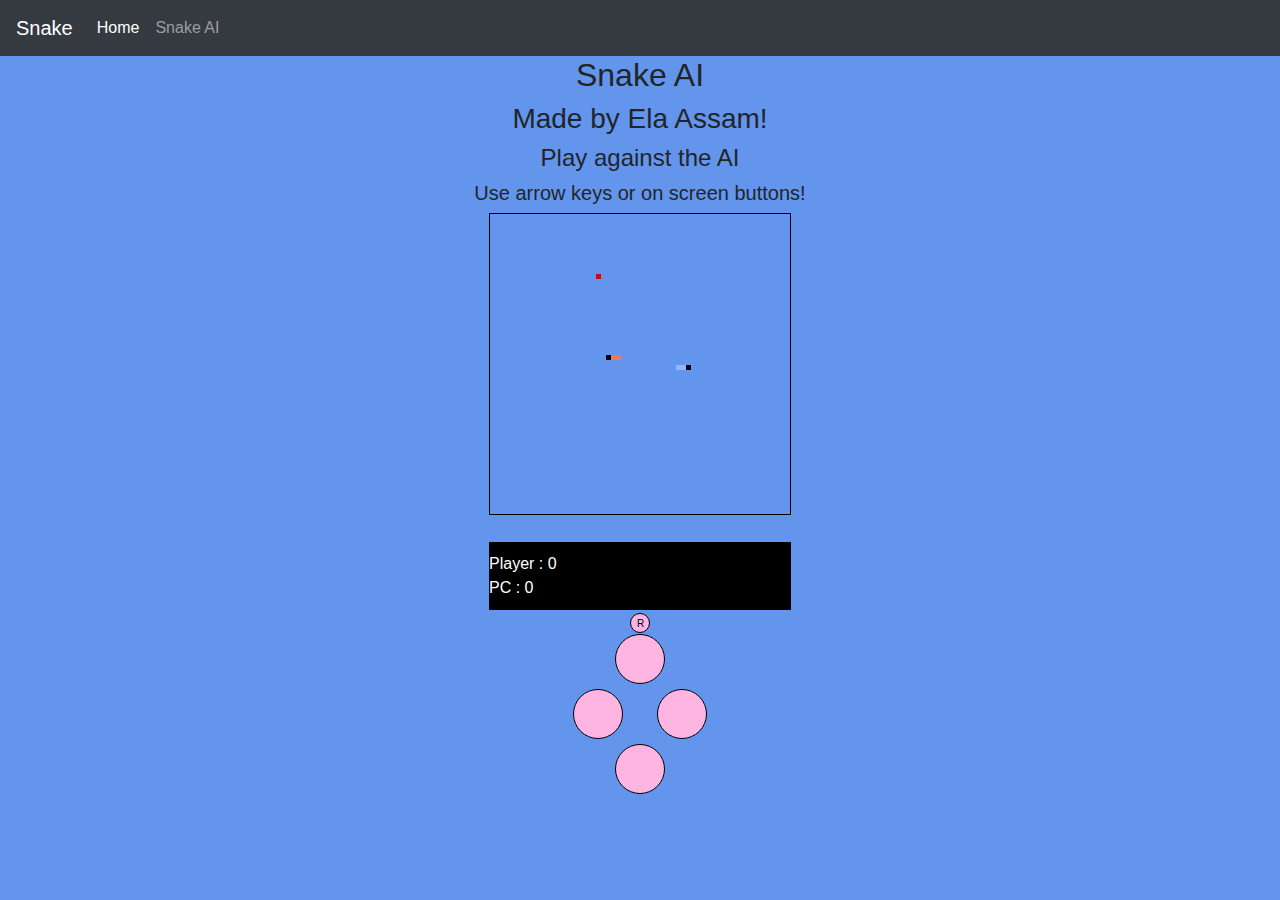
<file: Snake-Game-main/snakeGame/index1.html>
<!DOCTYPE HTML>
<html>
    <head>
        <meta charset = "utf-8">
        <meta name="viewport" content="width=device-width, initial-scale=1.0">
        <title>Snake Game</title>
        <link rel="stylesheet" href="https://cdn.jsdelivr.net/npm/bootstrap@4.0.0/dist/css/bootstrap.min.css" integrity="sha384-Gn5384xqQ1aoWXA+058RXPxPg6fy4IWvTNh0E263XmFcJlSAwiGgFAW/dAiS6JXm" crossorigin="anonymous">
        <link rel="stylesheet" href="style2.css">
        <script src="game.js"></script>
        <script src="https://cdnjs.cloudflare.com/ajax/libs/jquery/3.3.1/jquery.min.js"></script>
        <script src="https://cdnjs.cloudflare.com/ajax/libs/jquery/3.3.1/jquery.min.js"></script>
        <script>window.console = window.console || function(t) {};</script>
        
    </head>
    <nav class="navbar navbar-expand-lg navbar-dark bg-dark">
        <a class="navbar-brand" href="index.html">Snake</a>
        <button class="navbar-toggler" type="button" data-toggle="collapse" data-target="#navbarNavDropdown" aria-controls="navbarNavDropdown" aria-expanded="false" aria-label="Toggle navigation">
          <span class="navbar-toggler-icon"></span>
        </button>
        <div class="collapse navbar-collapse" id="navbarNavDropdown">
          <ul class="navbar-nav">
            <li class="nav-item active">
              <a class="nav-link" href="index.html">Home </a>
            </li>
            <li class="nav-item">
              <a class="nav-link" href="index1.html">Snake AI <span class="sr-only">(current)</span></a>
            </li>
          </ul>
        </div>
    </nav> 
    <style>
      body{
          background-color: cornflowerblue;
      }
    </style>
    <body>
      <div id="centered2" style="text-align:center;">
        <h2> Snake AI </h2>
        <h3> Made by Ela Assam!</h3>
        <h4> Play against the AI </h5>
        <h5> Use arrow keys or on screen buttons!</h5>
      </div>
      <div id="centered">
        <div class="container" style="text-align:center;">
          <canvas id="game" width="300" height="300"></canvas>
        </div>
        <div class="scoreboard"></div>
        <div style="text-align:center;">
          <div>
            <button id="reset">R</button>
          </div>
          <div> 
            <button id="up"></button>
          </div>
          <div class="child-margin">
            <button id="left"> </button>
            <button id="right"></button>
          </div>
          <div>
            <button id="down"></button>
          </div>
        </div>
      </div>

      <script>
        //-  πππππππππππ SNAKE CONSTRUCTOR πππππππππππ
        
        function Snake(snakeLength, snakeX, snakeY, direction, snakeColor, snakeName) {
          this.snakeLength = snakeLength;
          this.snakeX = snakeX;
          this.snakeY = snakeY;
          this.direction = direction;
          this.previousDir = [];
          this.previousPos = [];
          this.snakeColor = snakeColor;
          this.snakeName = snakeName;
          this.score = 0;
        }
        
        //-  πππππππππππ CANVAS ASSIGNMENT πππππππππππ
        
        var c = document.getElementById("game");
        var ctx = c.getContext("2d");
        
        //-  πππππππππππ ENVIROMENT VARIABLE πππππππππππ
        
        var fruitX;
        var fruitY;
        var eat = true;
        var intervalArr = [];
        var velocity = 5;
        var fps = 15;
        var gameOver;
        
        //-  πππππππππππ PLAYER STARTING VARIABLE πππππππππππ
        
        var player = new Snake(
        3,
        c.offsetWidth / 2,
        c.offsetHeight / 2,
        "right",
        "#8eb9ff",
        "player");
        
        var ai = new Snake(
        3,
        c.offsetWidth / 2,
        c.offsetHeight / 2,
        "left",
        "#f27657",
        "ai");
        
        
        //-  πππππππππππ CLEAR CANVAS πππππππππππ
        
        function nextFrame() {
          ctx.clearRect(0, 0, c.offsetWidth, c.offsetHeight);
        }
        
        //-  πππππππππππ DRAW SNAKE πππππππππππ
        
        function drawSnake(snake) {
          ctx.fillStyle = "#000000";
          paintPixel(snake.snakeX, snake.snakeY);
        
          snake.previousPos.unshift({ x: snake.snakeX, y: snake.snakeY });
          snake.previousDir.unshift(snake.direction);
        
          for (var i = 1; i < snake.snakeLength; i++) {
            if (snake.previousPos[i]) {
              paintPixel(
              snake.previousPos[i].x,
              snake.previousPos[i].y,
              snake.snakeColor);
        
            }
          }
        
          //-  πππππππππππ UPDATE SNAKE POSITION BY DIRECTION πππππππππππ
        
          switch (snake.direction) {
            case "left":
              snake.snakeX -= velocity;
              break;
        
            case "right":
              snake.snakeX += velocity;
              break;
        
            case "up":
              snake.snakeY -= velocity;
              break;
        
            case "down":
              snake.snakeY += velocity;
              break;}
        
        }
        
        //-  πππππππππππ DRAW FRUIT πππππππππππ
        
        function drawFruit() {
          if (eat) {
            fruitX = Math.floor(Math.random() * c.offsetWidth - 5) + 5;
            fruitY = Math.floor(Math.random() * c.offsetHeight - 5) + 5;
            eat = false;
        
            paintPixel(fruitX, fruitY, "#db0011");
          }
          paintPixel(fruitX, fruitY, "#db0011");
        }
        
        //-  πππππππππππ DETECT COLLIDE πππππππππππ
        
        function detectCollide(snakeX, snakeY, x, y, radius) {
          var differentX = x - snakeX;
          var differentY = y - snakeY;
          if (differentX <= radius && differentX >= -radius) {
            if (differentY <= radius && differentY >= -radius) {
              return true;
              // snakeLength += 5 ;
              // eat = true;
            } else {
              return false;
            }
          } else {
            return false;
          }
        }
        
        //-  πππππππππππ KEYDOWN HANDLER πππππππππππ
        
        $(window).on("keydown", function (e) {
          switch (e.keyCode) {
            case 37:
              if (player.direction !== "right") {
                player.direction = "left";
              }
              break;
        
            case 38:
              if (player.direction !== "down") {
                player.direction = "up";
              }
              break;
        
            case 39:
              if (player.direction !== "left") {
                player.direction = "right";
              }
              break;
        
            case 40:
              if (player.direction !== "up") {
                player.direction = "down";
              }
              break;}
        
        });
        
        //-  πππππππππππ PAINT PIXEL πππππππππππ
        
        function paintPixel(x, y, color) {
          if (color) {
            ctx.fillStyle = color;
          } else {
            ctx.fillStyle = "#000000";
          }
          ctx.fillRect(x, y, 5, 5);
        }
        
        //-  πππππππππππ GAME LOSE CHECKING πππππππππππ
        
        function gameLoseCheck(snake) {
          if (
          snake.snakeX >= c.offsetWidth ||
          snake.snakeX < 0 ||
          snake.snakeY >= c.offsetHeight ||
          snake.snakeY < 0)
          {
            gameOver = "Pc Wins";
            updateScore();
            stop();
          }
        }
        
        //-  πππππππππππ GAME OVER BEHAVIOUR πππππππππππ
        
        function stop() {
          for (var i in intervalArr) {
            clearInterval(intervalArr[i]);
          }
        }
        
        //-  πππππππππππ EAT CHECKING πππππππππππ
        
        function eatCheck(snake) {
          if (detectCollide(snake.snakeX, snake.snakeY, fruitX, fruitY, 5)) {
            snake.snakeLength += 5;
            snake.score++;
            eat = true;
          }
        }
        
        //-  πππππππππππ SELF COLLISION DETECTION πππππππππππ
        
        function collideCheck(snake, crashSnake) {
          for (var i = 0; i < crashSnake.snakeLength; i++) {
            if (crashSnake.previousPos[i]) {
              if (
              detectCollide(
              snake.snakeX,
              snake.snakeY,
              crashSnake.previousPos[i].x,
              crashSnake.previousPos[i].y,
              2))
        
              {
                gameOver = snake.snakeName + " Is DEFEATED";
                updateScore();
                stop();
              }
            }
          }
        }
        
        //-  πππππππππππ CLICK EVENT HANDLER πππππππππππ
        
        function applyKey(el, keyCode) {
          var e = jQuery.Event("keydown");
          e.keyCode = keyCode;
          el.click(function () {
            el.trigger(e);
          });
        }
        
        applyKey($("#left"), 37);
        applyKey($("#up"), 38);
        applyKey($("#right"), 39);
        applyKey($("#down"), 40);
        
        //-  πππππππππππ AI BEHAVIOUR πππππππππππ
        
        function AiHandler(snake) {
          var possibleMove = [];
          var differentX = fruitX - snake.snakeX;
          var differentY = fruitY - snake.snakeY;
        
          if (differentX > 0 && snake.previousDir[0] !== "left") {
            possibleMove.push("right");
          } else if (snake.previousDir[0] !== "right") {
            possibleMove.push("left");
          }
        
          if (differentY > 0 && snake.previousDir[0] !== "up") {
            possibleMove.push("down");
          } else if (snake.previousDir[0] !== "down") {
            possibleMove.push("up");
          }
        
          possibleMove = possibleMoveFilter(snake, possibleMove);
        
          //- LAYER TWO = IF ALL POSSBLE MOVE TO FOOD IS NEGATED
        
          if (possibleMove.length == 0) {
            possibleMove.unshift("up");
            possibleMove.unshift("down");
            possibleMove.unshift("left");
            possibleMove.unshift("right");
        
            possibleMove = possibleMoveFilter(snake, possibleMove);
          }
        
          var random = Math.floor(Math.random() * possibleMove.length);
          snake.direction = possibleMove[random];
        }
        
        function possibleMoveFilter(snake, moveArr) {
          var currentX = snake.snakeX;
          var currentY = snake.snakeY;
          var newArr = [];
        
          moveArr.forEach(function (data) {
            var validation = 0;
            var count = 0;
        
            if (data == "left" && snake.direction !== "right") {
              if (currentX - velocity > 3) {
                for (var i = 0; i < snake.snakeLength; i++) {
                  if (snake.previousPos[i]) {
                    if (
                    detectCollide(
                    currentX - velocity,
                    currentY,
                    snake.previousPos[i].x,
                    snake.previousPos[i].y,
                    3))
        
                    {
                      count++;
                    }
                  }
                }
        
                for (var i = 0; i < player.snakeLength; i++) {
                  if (player.previousPos[i]) {
                    if (
                    detectCollide(
                    currentX - velocity,
                    currentY,
                    player.previousPos[i].x,
                    player.previousPos[i].y,
                    3))
        
                    {
                      count++;
                    }
                  }
                }
        
                if (!count) {
                  validation++;
                }
              }
            }
        
            if (data == "right" && snake.direction !== "left") {
              if (currentX + velocity < c.offsetWidth - 3) {
                for (var i = 0; i < snake.snakeLength; i++) {
                  if (snake.previousPos[i]) {
                    if (
                    detectCollide(
                    currentX + velocity,
                    currentY,
                    snake.previousPos[i].x,
                    snake.previousPos[i].y,
                    3))
        
                    {
                      count++;
                    }
                  }
                }
        
                for (var i = 0; i < player.snakeLength; i++) {
                  if (player.previousPos[i]) {
                    if (
                    detectCollide(
                    currentX + velocity,
                    currentY,
                    player.previousPos[i].x,
                    player.previousPos[i].y,
                    3))
        
                    {
                      count++;
                    }
                  }
                }
        
                if (!count) {
                  validation++;
                }
              }
            }
        
            if (data == "up" && snake.direction !== "down") {
              if (currentY - velocity > 3) {
                for (var i = 0; i < snake.snakeLength; i++) {
                  if (snake.previousPos[i]) {
                    if (
                    detectCollide(
                    currentX,
                    currentY - velocity,
                    snake.previousPos[i].x,
                    snake.previousPos[i].y,
                    3))
        
                    {
                      count++;
                    }
                  }
                }
        
                for (var i = 0; i < player.snakeLength; i++) {
                  if (player.previousPos[i]) {
                    if (
                    detectCollide(
                    currentX,
                    currentY - velocity,
                    player.previousPos[i].x,
                    player.previousPos[i].y,
                    3))
        
                    {
                      count++;
                    }
                  }
                }
        
                if (!count) {
                  validation++;
                }
              }
            }
        
            if (data == "down" && snake.direction !== "up") {
              if (currentY + velocity < c.offsetHeight - 3) {
                for (var i = 0; i < snake.snakeLength; i++) {
                  if (snake.previousPos[i]) {
                    if (
                    detectCollide(
                    currentX,
                    currentY + velocity,
                    snake.previousPos[i].x,
                    snake.previousPos[i].y,
                    3))
        
                    {
                      count++;
                    }
                  }
                }
        
                for (var i = 0; i < player.snakeLength; i++) {
                  if (player.previousPos[i]) {
                    if (
                    detectCollide(
                    currentX,
                    currentY + velocity,
                    player.previousPos[i].x,
                    player.previousPos[i].y,
                    3))
        
                    {
                      count++;
                    }
                  }
                }
        
                if (!count) {
                  validation++;
                }
              }
            }
            if (validation) {
              newArr.unshift(data);
            }
          });
        
          return newArr;
        }
        
        function updateScore() {
          if (gameOver) {
            $(".scoreboard").html(gameOver);
          } else {
            var scoreText = "Player : " + player.score + "</br>PC : " + ai.score;
            $(".scoreboard").html(scoreText);
          }
        }
        
        //-  πππππππππππ MERGE EVERYTHING TOGETHER πππππππππππ
        function run() {
          intervalArr.push(
          setInterval(function () {
            nextFrame();
            updateScore();
        
            drawSnake(player);
        
            AiHandler(ai);
            drawSnake(ai);
        
            drawFruit();
        
            eatCheck(player);
            eatCheck(ai);
        
            collideCheck(player, player);
            collideCheck(player, ai);
        
            collideCheck(ai, ai);
            collideCheck(ai, player);
        
            gameLoseCheck(player);
        
            // gameLoseCheck(player);
          }, 1000 / fps));
        
        }
        
        run();
        
        $("#reset").on("click", function () {
        
        
          player = new Snake(
          3,
          c.offsetWidth / 2,
          c.offsetHeight / 2,
          "right",
          "#8eb9ff",
          "player");
        
          ai = new Snake(
          3,
          c.offsetWidth / 2,
          c.offsetHeight / 2,
          "left",
          "#f27657",
          "ai");
        
        
          gameOver = false;
          run();
        });
      </script>
    </body>
</file>
<file: Snake-Game-main/snakeGame/style2.css>
.body {
    text-align: center;
}

.centered {
    flex: 50%;
    justify-content: center;
    align-items: center;
}
.centered2 {
    flex: 50%;
    justify-content: center;
    align-items: center;
}
.container {
    position: relative;
    padding-bottom: 20px; }
  
  #game {
    border: 1px solid black; }
  
  #reset {
    width: 20px;
    height: 20px;
    font-size: 10px; }
  
  .scoreboard {
    background: black;
    width: 100%;
    padding: 10px 0;
    max-width: 302px;
    margin: 0 auto;
    color: #fff; }
  
  button {
    width: 50px;
    height: 50px;
    border-radius: 50%;
    text-align: center;
    background: #ffb5e1;
    outline: none;
    display: inline-block;
    border: 1px solid black; }
    button:active {
      box-shadow: none;
      background: inherit; }
  
  .child-margin button {
    margin: 0 15px; }
</file>
